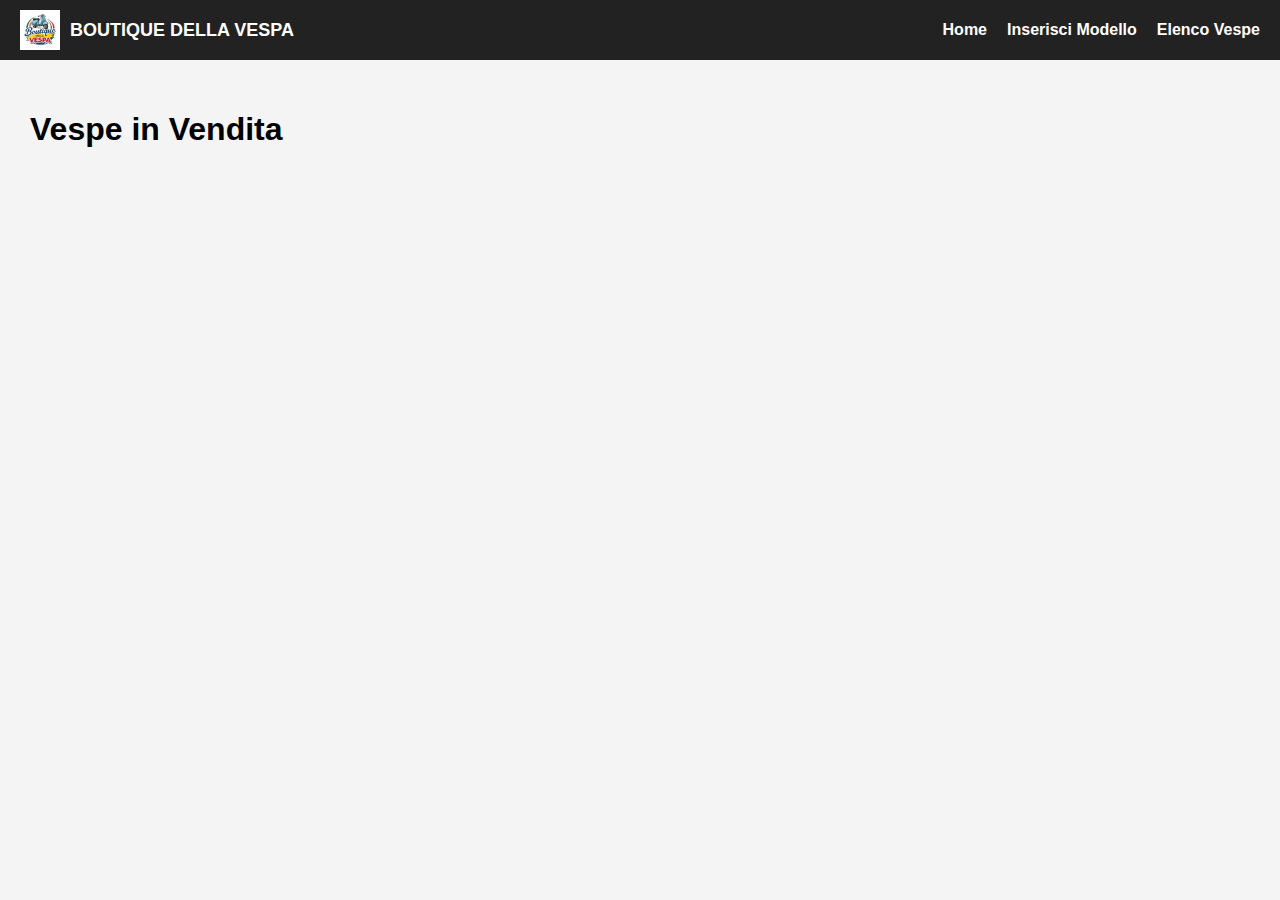
<file: ELENCO-VESPE.html>
<!DOCTYPE html>
<html lang="it">
<head>
    <meta charset="UTF-8">
    <title>Elenco Vespe in Vendita</title>
    <link rel="stylesheet" href="style.css">
</head>
<body>

<nav>
    <div class="nav-logo">
        <img src="boutique-della-vespa.png">
        <span>BOUTIQUE DELLA VESPA</span>
    </div>
    <ul>
        <li><a href="index.html">Home</a></li>
        <li><a href="inserisci-modello.html">Inserisci Modello</a></li>
        <li><a href="elenco-vespe.html">Elenco Vespe</a></li>
    </ul>
</nav>

<div class="container">
    <h1>Vespe in Vendita</h1>
    <div id="annunci" class="cards"></div>
</div>

<script>
function mostraAnnunci() {
    const annunci = document.getElementById("annunci");
    const vespe = JSON.parse(localStorage.getItem("vespe")) || [];
    annunci.innerHTML = ""; // pulisce prima di ricreare

    vespe.forEach((v, index) => {
        annunci.innerHTML += `
            <div class="card">
                <img src="${v.immagine}" style="width:100%; border-radius:10px;">
                <h3>${v.modello}</h3>
                <p><strong>Prezzo:</strong> €${v.prezzo}</p>
                <p><strong>Colore:</strong> ${v.colore}</p>
                <p><strong>Km:</strong> ${v.km}</p>
                <p><strong>Cilindrata:</strong> ${v.cilindrata} cc</p>
                <p><strong>Condizioni:</strong> ${v.condizioni}</p>
                <button onclick="eliminaVespa(${index})" style="background:red; color:white; padding:5px 10px; border:none; cursor:pointer;">Elimina</button>
            </div>
        `;
    });
}

function eliminaVespa(index) {
    const vespe = JSON.parse(localStorage.getItem("vespe")) || [];
    vespe.splice(index, 1); // rimuove la vespa selezionata
    localStorage.setItem("vespe", JSON.stringify(vespe));
    mostraAnnunci(); // aggiorna la pagina
}

// Mostra gli annunci all'apertura
mostraAnnunci();
</script>

</body>
</html>
</file>
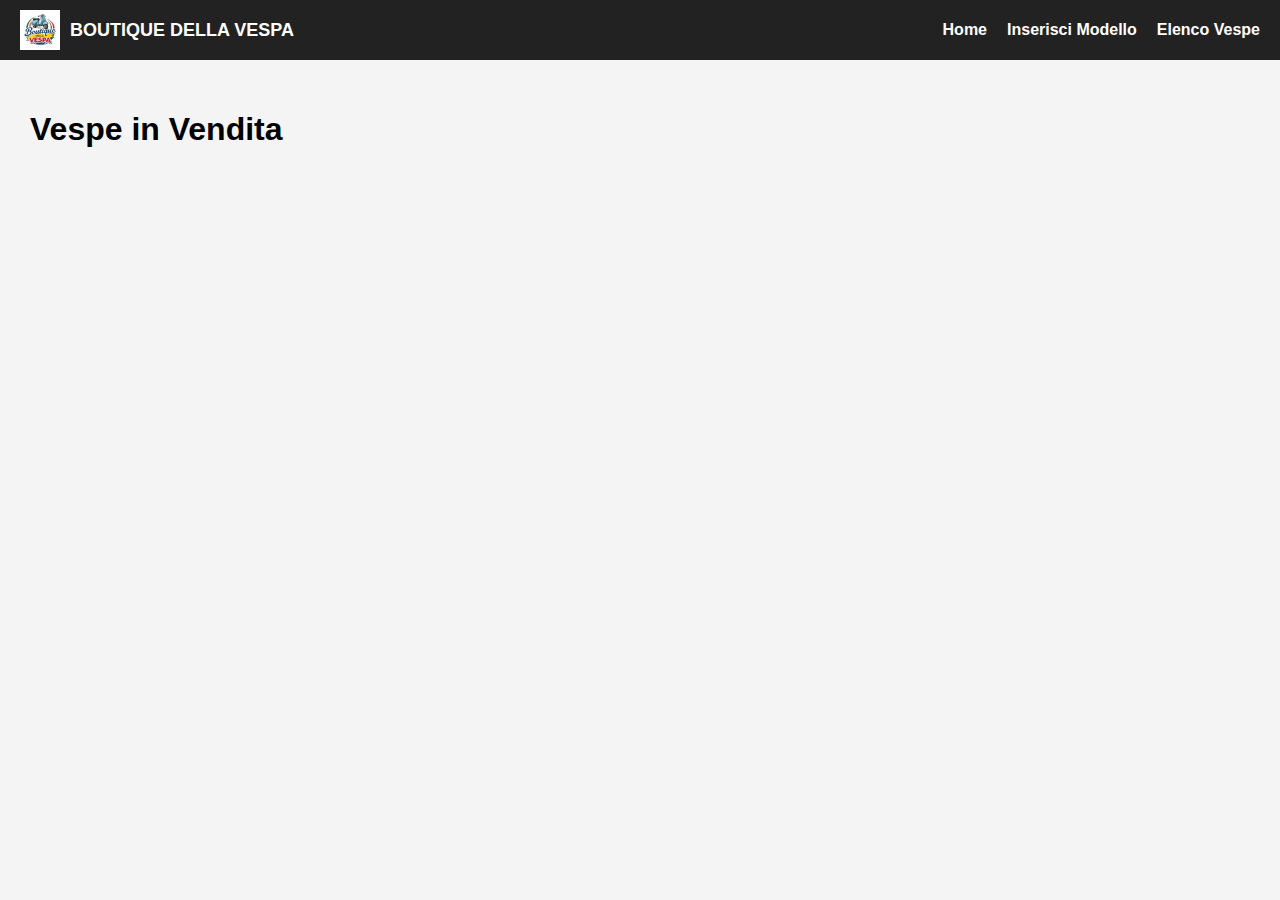
<file: elenco-vespe.html>
<!DOCTYPE html>
<html lang="it">
<head>
    <meta charset="UTF-8">
    <title>Elenco Vespe in Vendita</title>
    <link rel="stylesheet" href="style.css">
</head>
<body>

<nav>
    <div class="nav-logo">
        <img src="boutique-della-vespa.png">
        <span>BOUTIQUE DELLA VESPA</span>
    </div>
    <ul>
        <li><a href="index.html">Home</a></li>
        <li><a href="inserisci-modello.html">Inserisci Modello</a></li>
        <li><a href="elenco-vespe.html">Elenco Vespe</a></li>
    </ul>
</nav>

<div class="container">
    <h1>Vespe in Vendita</h1>
    <div id="annunci" class="cards"></div>
</div>

<script>
function mostraAnnunci() {
    const annunci = document.getElementById("annunci");
    const vespe = JSON.parse(localStorage.getItem("vespe")) || [];
    annunci.innerHTML = ""; // pulisce prima di ricreare

    vespe.forEach((v, index) => {
        annunci.innerHTML += `
            <div class="card">
                <img src="${v.immagine}" style="width:100%; border-radius:10px;">
                <h3>${v.modello}</h3>
                <p><strong>Prezzo:</strong> €${v.prezzo}</p>
                <p><strong>Colore:</strong> ${v.colore}</p>
                <p><strong>Km:</strong> ${v.km}</p>
                <p><strong>Cilindrata:</strong> ${v.cilindrata} cc</p>
                <p><strong>Condizioni:</strong> ${v.condizioni}</p>
                <button onclick="eliminaVespa(${index})" style="background:red; color:white; padding:5px 10px; border:none; cursor:pointer;">Elimina</button>
            </div>
        `;
    });
}

function eliminaVespa(index) {
    const vespe = JSON.parse(localStorage.getItem("vespe")) || [];
    vespe.splice(index, 1); // rimuove la vespa selezionata
    localStorage.setItem("vespe", JSON.stringify(vespe));
    mostraAnnunci(); // aggiorna la pagina
}

// Mostra gli annunci all'apertura
mostraAnnunci();
</script>

</body>
</html>
</file>
<file: style.css>
body {
    margin: 0;
    font-family: Arial, sans-serif;
    background-color: #f4f4f4;
}

nav {
    background-color: #222;
    padding: 10px 20px;
    display: flex;
    justify-content: space-between;
    align-items: center;
}

.nav-logo {
    display: flex;
    align-items: center;
    color: white;
    font-weight: bold;
    font-size: 18px;
}

.nav-logo img {
    height: 40px;
    margin-right: 10px;
}

nav ul {
    list-style: none;
    display: flex;
    margin: 0;
    padding: 0;
}

nav ul li {
    margin-left: 20px;
}

nav ul li a {
    color: white;
    text-decoration: none;
    font-weight: bold;
}

nav ul li a:hover {
    text-decoration: underline;
}

.container {
    padding: 30px;
}

.hero img {
    width: 280px;
    margin: 10px;
    border-radius: 10px;
}

.cards {
    display: flex;
    flex-wrap: wrap;
    gap: 20px;
}

.card {
    background: white;
    padding: 15px;
    border-radius: 10px;
    width: 280px;
}

form {
    background: white;
    padding: 20px;
    max-width: 400px;
    border-radius: 10px;
}

form label {
    display: block;
    margin-top: 10px;
    font-weight: bold;
}

form input, form select {
    width: 100%;
    padding: 8px;
    margin-top: 5px;
}

form button {
    margin-top: 15px;
    padding: 10px;
    background-color: #222;
    color: white;
    border: none;
    cursor: pointer;
}
</file>
